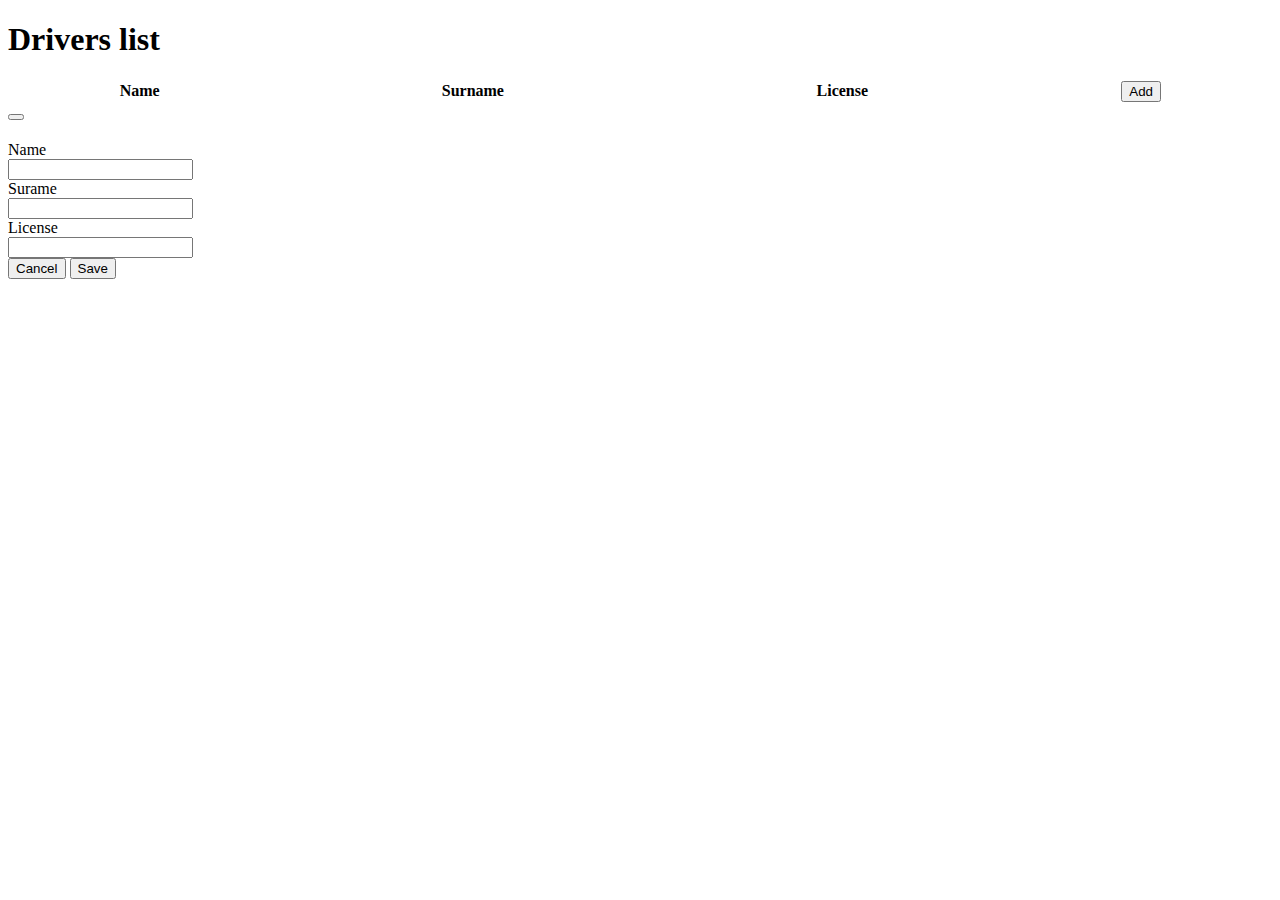
<file: src/main/resources/template/drivers.html>
<!DOCTYPE html>
<html lang="en" xmlns="http://www.w3.org/1999/xhtml" xmlns:th="http://www.thymeleaf.org">
    <head th:replace="fragment/header::head"></head>

    <body>
        <div th:replace="fragment/header::overlay"></div>
        <div th:replace="fragment/header::notification"></div>

        <nav th:replace="fragment/header::navbar"></nav>

        <main role="main">
            <div class="jumbotron">
                <div class="container">
                    <h1 th:include="fragment/general-info::driver-title" class="display-3"></h1>
                    <p th:replace="fragment/general-info::driver-description"></p>
                </div>
            </div>
        </main>

        <div class="container">
            <h1>Drivers list</h1>
            <table id="drivers-list" class="table table-striped table-bordered table-responsive nowrap" cellspacing="0" width="100%">
                <thead>
                    <tr>
                        <th>Name</th>
                        <th>Surname</th>
                        <th>License</th>
                        <th><button type="button" class="btn btn-success" data-toggle="tooltip" title="New Record" onclick="recordNew();"><span class="color-white"><i class="fas fa-plus-circle"></i> Add</span></button></th>
                    </tr>
                </thead>
            </table>
        </div>

        <input type="hidden" id="hdf_Id" name="hdf_Id" value="0" />
        <div th:replace="fragment/pop-up::delete"></div>
        <div class="remodal" data-remodal-id="dv_Form">
            <button data-remodal-action="close" class="remodal-close" aria-label="Close"></button>
            <form id="form1" role="form">
                <div class="panel panel-primary">
                    <div class="panel-heading">
                        <h2><span class="recordAction"></span><span class="recordType"></span></h2>
                    </div>
                    <div class="panel-body">
                        <div class="form-group row">
                            <label class="col-sm-2 col-form-label" for="txt_Name">Name</label>
                            <div class="col-sm-10">
                                <input type="text" id="txt_Name" name="txt_Name" class="form-control" />
                            </div>
                        </div>
                        <div class="form-group row">
                            <label class="col-sm-2 col-form-label" for="txt_Surname">Surame</label>
                            <div class="col-sm-10">
                                <input type="text" id="txt_Surname" name="txt_Surname" class="form-control" />
                            </div>
                        </div>
                        <div class="form-group row">
                            <label class="col-sm-2 col-form-label" for="txt_License">License</label>
                            <div class="col-sm-10">
                                <input type="text" id="txt_License" name="txt_License" class="form-control" maxlength="1" />
                            </div>
                        </div>
                    </div>
                    <div class="buttons-panel float-right">
                        <button type="button" class="btn btn-default" onclick="modal.close()">Cancel</button>
                        <button type="button" class="btn btn-primary btn-save" onclick="if(validateForm(1)){saveAll();}">Save</button>
                    </div>
                </div>
                <script type="text/javascript">
                    $(document).ready(function () {
                        $("#form1").validate({
                            rules: {
                                txt_Name: {
                                    required: true
                                },
                                txt_Surname: {
                                    required: true
                                },
                                txt_License: {
                                    required: true,
                                    maxlength: 1
                                }
                            },
                        });
                    });
                </script>
            </form>
        </div>

        <footer th:replace="fragment/footer::full-footer"></footer>

        <div th:replace="fragment/script-web::driver"></div>
    </body>
</html>
</file>
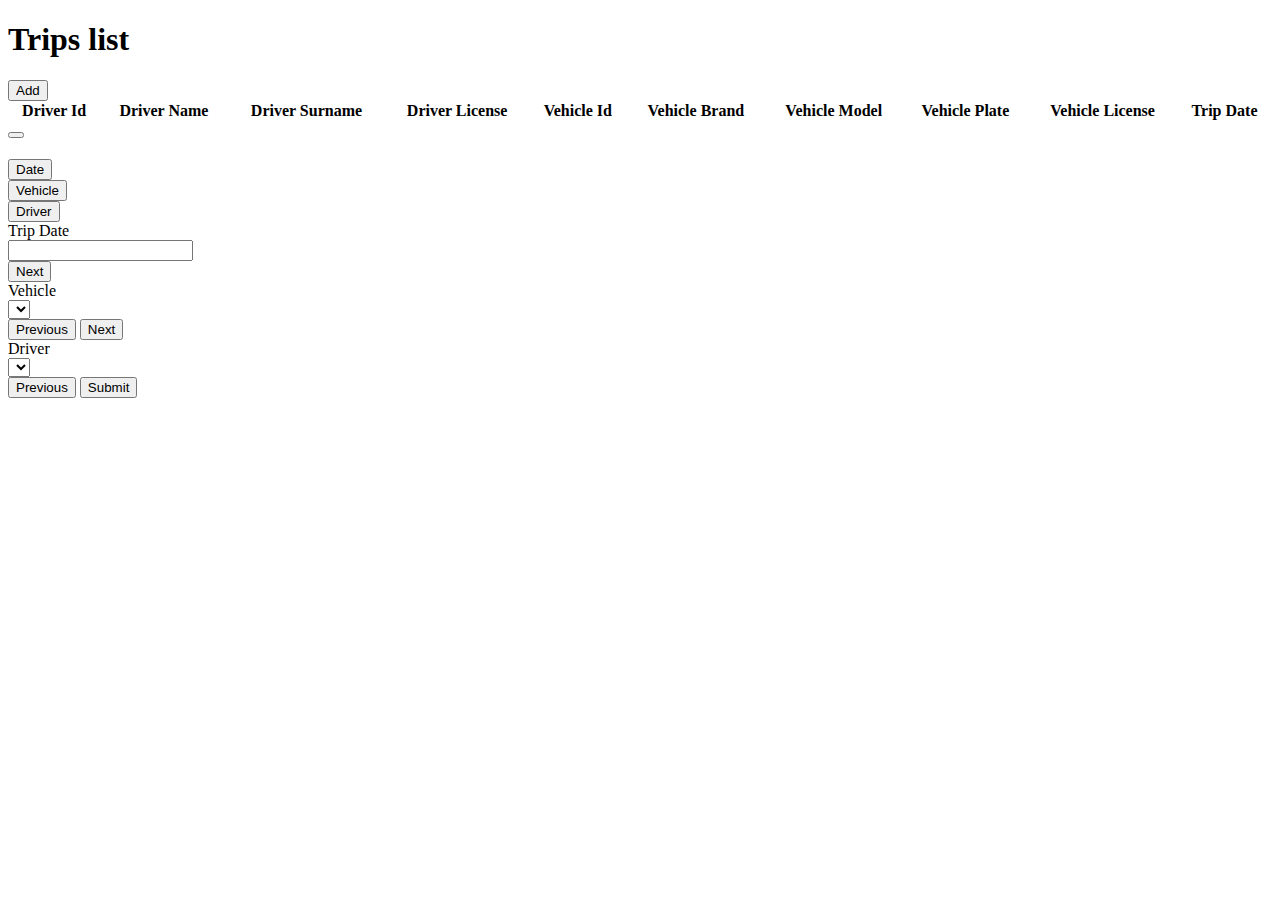
<file: src/main/resources/template/trips.html>
<!DOCTYPE html>
<html lang="en" xmlns="http://www.w3.org/1999/xhtml" xmlns:th="http://www.thymeleaf.org">
    <head th:replace="fragment/header::head"></head>

    <body>
        <div th:replace="fragment/header::overlay"></div>
        <div th:replace="fragment/header::notification"></div>

        <nav th:replace="fragment/header::navbar"></nav>

        <main role="main">
            <div class="jumbotron">
                <div class="container">
                    <h1 th:include="fragment/general-info::trip-title" class="display-3"></h1>
                    <p th:replace="fragment/general-info::trip-description"></p>
                </div>
            </div>
        </main>

        <div class="container">
            <div class="form-group">
                <div class="float-left"><h1>Trips list</h1></div>
                <div class="float-right">
                    <button type="button" class="btn btn-success" data-toggle="tooltip" title="New Trip" onclick="recordNew();"><span class="color-white"><i class="fas fa-plus-circle"></i> Add</span></button>
                </div>
            </div>
            <table id="trips-list" class="table table-striped table-bordered table-responsive nowrap" cellspacing="0" width="100%">
                <thead>
                    <tr>
                        <th>Driver Id</th>
                        <th>Driver Name</th>
                        <th>Driver Surname</th>
                        <th>Driver License</th>
                        <th>Vehicle Id</th>
                        <th>Vehicle Brand</th>
                        <th>Vehicle Model</th>
                        <th>Vehicle Plate</th>
                        <th>Vehicle License</th>
                        <th>Trip Date</th>
                    </tr>
                </thead>
            </table>
        </div>








        <div class="remodal" data-remodal-id="dv_Form">
            <button data-remodal-action="close" class="remodal-close" aria-label="Close"></button>
            <form id="form1" role="form">
                <div class="panel panel-primary">
                    <div class="panel-heading">
                        <h2><span class="recordAction"></span><span class="recordType"></span></h2>
                    </div>
                    <div class="panel-body">










                        <div id="stepper1" class="bs-stepper">
                            <div class="bs-stepper-header" role="tablist">
                                <div class="step" data-target="#test-l-1">
                                    <button type="button" class="step-trigger" role="tab" id="stepper1trigger1" aria-controls="test-l-1">
                                        <span class="bs-stepper-circle">
                                            <span class="fas fa-calendar-alt"></span>
                                        </span>
                                        <span class="bs-stepper-label">Date</span>
                                    </button>
                                </div>
                                <div class="bs-stepper-line"></div>
                                <div class="step" data-target="#test-l-2">
                                    <button type="button" class="step-trigger" role="tab" id="stepper1trigger2" aria-controls="test-l-2">
                                        <span class="bs-stepper-circle">
                                            <span class="fas fa-car-side"></span>
                                        </span>
                                        <span class="bs-stepper-label">Vehicle</span>
                                    </button>
                                </div>
                                <div class="bs-stepper-line"></div>
                                <div class="step" data-target="#test-l-3">
                                    <button type="button" class="step-trigger" role="tab" id="stepper1trigger3" aria-controls="test-l-3">
                                        <span class="bs-stepper-circle">
                                            <span class="fas fa-male"></span>
                                        </span>
                                        <span class="bs-stepper-label">Driver</span>
                                    </button>
                                </div>
                            </div>
                            <div class="bs-stepper-content">
                                <form onSubmit="return false">
                                    <div id="test-l-1" role="tabpanel" class="bs-stepper-pane" aria-labelledby="stepper1trigger1">
                                        <div class="form-group row">
                                            <label class="col-sm-2 col-form-label" for="txt_Date">Trip Date</label>
                                            <div class="col-sm-10">
                                                <input type="text" id="txt_Date" name="txt_Date" class="form-control" />
                                            </div>
                                        </div>
                                        <button type="button" class="btn btn-primary" onclick="stepper1.next(); loadVehicles()">Next</button>
                                    </div>
                                    <div id="test-l-2" role="tabpanel" class="bs-stepper-pane" aria-labelledby="stepper1trigger2">
                                        <div class="form-group row">
                                            <label class="col-sm-2 col-form-label" for="slc_VehicleId">Vehicle</label>
                                            <div class="col-sm-10">
                                                <select id="slc_VehicleId" name="slc_VehicleId" class="form-control"></select>
                                            </div>
                                        </div>
                                        <button type="button" class="btn btn-primary" onclick="stepper1.previous()">Previous</button>
                                        <button type="button" class="btn btn-primary" onclick="stepper1.next()">Next</button>
                                    </div>
                                    <div id="test-l-3" role="tabpanel" class="bs-stepper-pane" aria-labelledby="stepper1trigger3">
                                        <div class="form-group row">
                                            <label class="col-sm-2 col-form-label" for="slc_DriverId">Driver</label>
                                            <div class="col-sm-10">
                                                <select id="slc_DriverId" name="slc_DriverId" class="form-control"></select>
                                            </div>
                                        </div>
                                        <button type="button" class="btn btn-primary" onclick="stepper1.previous()">Previous</button>
                                        <button type="button" class="btn btn-primary">Submit</button>
                                    </div>
                                </form>
                            </div>
                        </div>












                    </div>

                </div>
                <script type="text/javascript">
                    $(document).ready(function () {

                        var stepper = new Stepper($('.bs-stepper')[0])


                        $("#form1").validate({
                            rules: {
                                txt_Name: {
                                    required: true
                                },
                                txt_Surname: {
                                    required: true
                                },
                                txt_License: {
                                    required: true,
                                    maxlength: 1
                                }
                            },
                        });
                    });
                </script>
            </form>
        </div>












        <input type="hidden" id="hdf_Id" name="hdf_Id" value="0" />


        <footer th:replace="fragment/footer::full-footer"></footer>

        <div th:replace="fragment/script-web::trip"></div>
    </body>
</html>
</file>
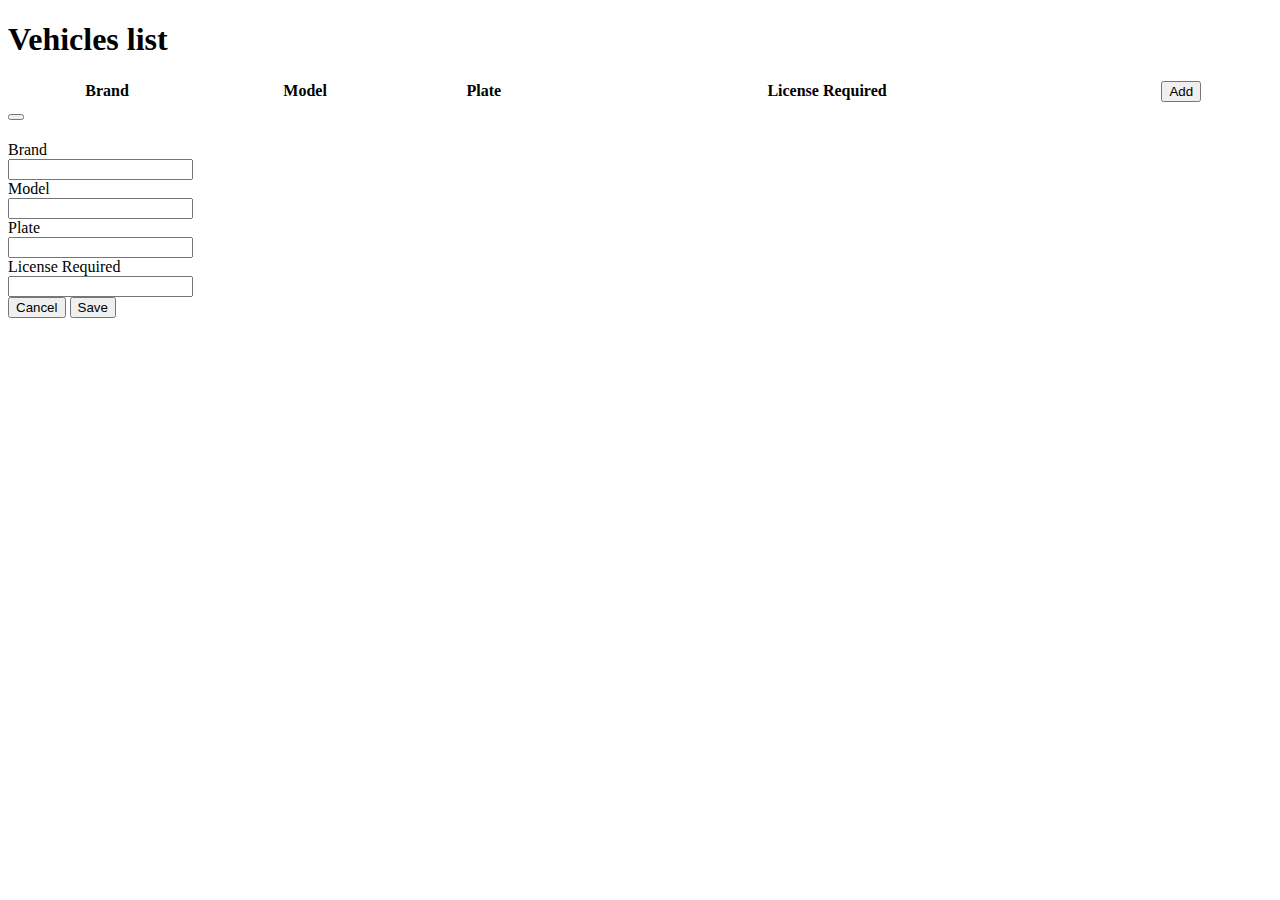
<file: src/main/resources/template/vehicles.html>
<!DOCTYPE html>
<html lang="en" xmlns="http://www.w3.org/1999/xhtml" xmlns:th="http://www.thymeleaf.org">
    <head th:replace="fragment/header::head"></head>

    <body>
        <div th:replace="fragment/header::overlay"></div>
        <div th:replace="fragment/header::notification"></div>

        <nav th:replace="fragment/header::navbar"></nav>

        <main role="main">
            <div class="jumbotron">
                <div class="container">
                    <h1 th:include="fragment/general-info::vehicle-title" class="display-3"></h1>
                    <p th:replace="fragment/general-info::vehicle-description"></p>
                </div>
            </div>
        </main>

        <div class="container">
            <h1>Vehicles list</h1>
            <table id="vehicles-list" class="table table-striped table-bordered table-responsive nowrap" cellspacing="0" width="100%">
                <thead>
                    <tr>
                        <th>Brand</th>
                        <th>Model</th>
                        <th>Plate</th>
                        <th>License Required</th>
                        <th><button type="button" class="btn btn-success" data-toggle="tooltip" title="New Record" onclick="recordNew();"><span class="color-white"><i class="fas fa-plus-circle"></i> Add</span></button></th>
                    </tr>
                </thead>
            </table>
        </div>

        <input type="hidden" id="hdf_Id" name="hdf_Id" value="0" />
        <div th:replace="fragment/pop-up::delete"></div>
        <div class="remodal" data-remodal-id="dv_Form">
            <button data-remodal-action="close" class="remodal-close" aria-label="Close"></button>
            <form id="form1" role="form">
                <div class="panel panel-primary">
                    <div class="panel-heading">
                        <h2><span class="recordAction"></span><span class="recordType"></span></h2>
                    </div>
                    <div class="panel-body">
                        <div class="form-group row">
                            <label class="col-sm-2 col-form-label" for="txt_Brand">Brand</label>
                            <div class="col-sm-10">
                                <input type="text" id="txt_Brand" name="txt_Brand" class="form-control" />
                            </div>
                        </div>
                        <div class="form-group row">
                            <label class="col-sm-2 col-form-label" for="txt_Model">Model</label>
                            <div class="col-sm-10">
                                <input type="text" id="txt_Model" name="txt_Model" class="form-control" />
                            </div>
                        </div>
                        <div class="form-group row">
                            <label class="col-sm-2 col-form-label" for="txt_Plate">Plate</label>
                            <div class="col-sm-10">
                                <input type="text" id="txt_Plate" name="txt_Plate" class="form-control" />
                            </div>
                        </div>
                        <div class="form-group row">
                            <label class="col-sm-2 col-form-label" for="txt_License">License Required</label>
                            <div class="col-sm-10">
                                <input type="text" id="txt_License" name="txt_License" class="form-control" maxlength="1" />
                            </div>
                        </div>
                    </div>
                    <div class="buttons-panel float-right">
                        <button type="button" class="btn btn-default" onclick="modal.close()">Cancel</button>
                        <button type="button" class="btn btn-primary btn-save" onclick="if(validateForm(1)){saveAll();}">Save</button>
                    </div>
                </div>
                <script type="text/javascript">
                    $(document).ready(function () {
                        $("#form1").validate({
                            rules: {
                                txt_Branch: {
                                    required: true
                                },
                                txt_Model: {
                                    required: true
                                },
                                txt_Plate: {
                                    required: true
                                },
                                txt_License: {
                                    required: true,
                                    maxlength: 1
                                }
                            },
                        });
                    });
                </script>
            </form>
        </div>

        <footer th:replace="fragment/footer::full-footer"></footer>

        <div th:replace="fragment/script-web::vehicle"></div>
    </body>
</html>
</file>
